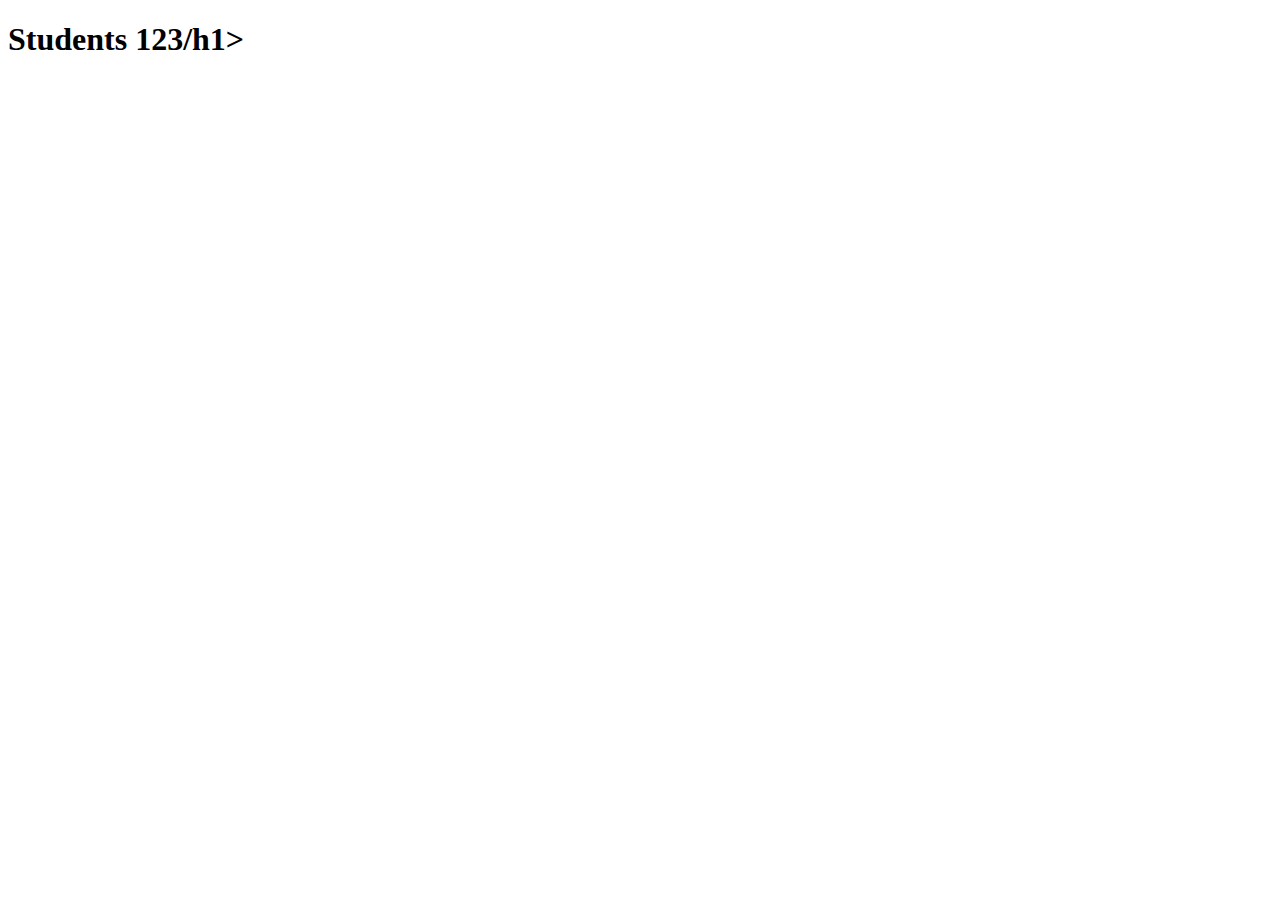
<file: students_123.html>
<!DOCTYPE html>
<html lang="en">
<head>
    <meta charset="UTF-8">
    <meta name="viewport" content="width=device-width, initial-scale=1.0">
    <title>Students</title>
</head>
  
<!-- Google tag (gtag.js) -->
<script async src="https://www.googletagmanager.com/gtag/js?id=G-RRN99WXDLJ"></script>
<script>
  window.dataLayer = window.dataLayer || [];
  function gtag(){dataLayer.push(arguments);}
  gtag('js', new Date());

  gtag('config', 'G-RRN99WXDLJ');
</script>
<body>
    <h1>Students 123/h1>

</body>
</html>
</file>
